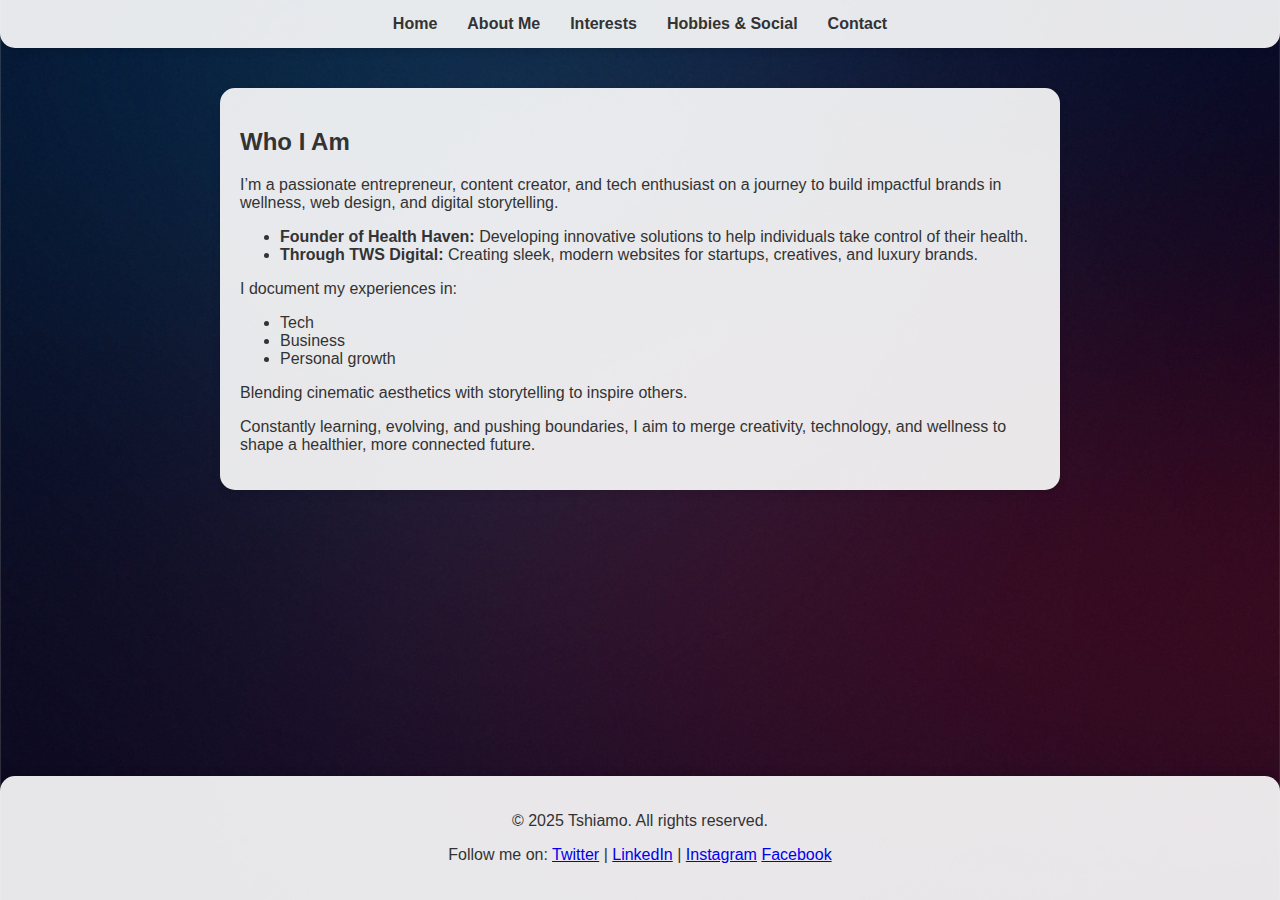
<file: about.html>
<!DOCTYPE html>
<html lang="en">
<head>
    <meta charset="UTF-8">
    <meta name="viewport" content="width=device-width, initial-scale=1.0">
    <title>About Me</title>
    <link rel="stylesheet" href="style.css">
</head>
<body>
    <header>
        <nav>
            <ul>
                <li><a href="index.html">Home</a></li>
                <li><a href="about.html">About Me</a></li>
                <li><a href="interests.html">Interests</a></li>
                <li><a href="hobbies.html">Hobbies & Social</a></li>
                <li><a href="contact.html">Contact</a></li>
            </ul>
        </nav>
    </header>

    <main>
     <section id="intro">
        <h2>Who I Am</h2>
        <p>I’m a passionate entrepreneur, content creator, and tech enthusiast on a journey to build impactful brands in wellness, web design, and digital storytelling.</p>

<ul>
    <li><strong>Founder of Health Haven:</strong> Developing innovative solutions to help individuals take control of their health.</li>
    <li><strong>Through TWS Digital:</strong> Creating sleek, modern websites for startups, creatives, and luxury brands.</li>
</ul>

<p>I document my experiences in:</p>
<ul>
    <li>Tech</li>
    <li>Business</li>
    <li>Personal growth</li>
</ul>

<p>Blending cinematic aesthetics with storytelling to inspire others.</p>

<p>Constantly learning, evolving, and pushing boundaries, I aim to merge creativity, technology, and wellness to shape a healthier, more connected future.</p>
    </section>
    </main>
    
     <footer>
        <p>&copy; 2025 Tshiamo. All rights reserved.</p>
          <p>Follow me on:
            <a href="https://twitter.com/yourprofile" target="_blank">Twitter</a> |
            <a href="https://www.linkedin.com/in/yourprofile" target="_blank">LinkedIn</a> |
            <a href="https://www.instagram.com/yourprofile" target="_blank">Instagram</a>
            <a href="https://www.facebook.com/yourprofile" target="_blank">Facebook</a>
        </p>
    </footer>
</body>
</html>
</file>
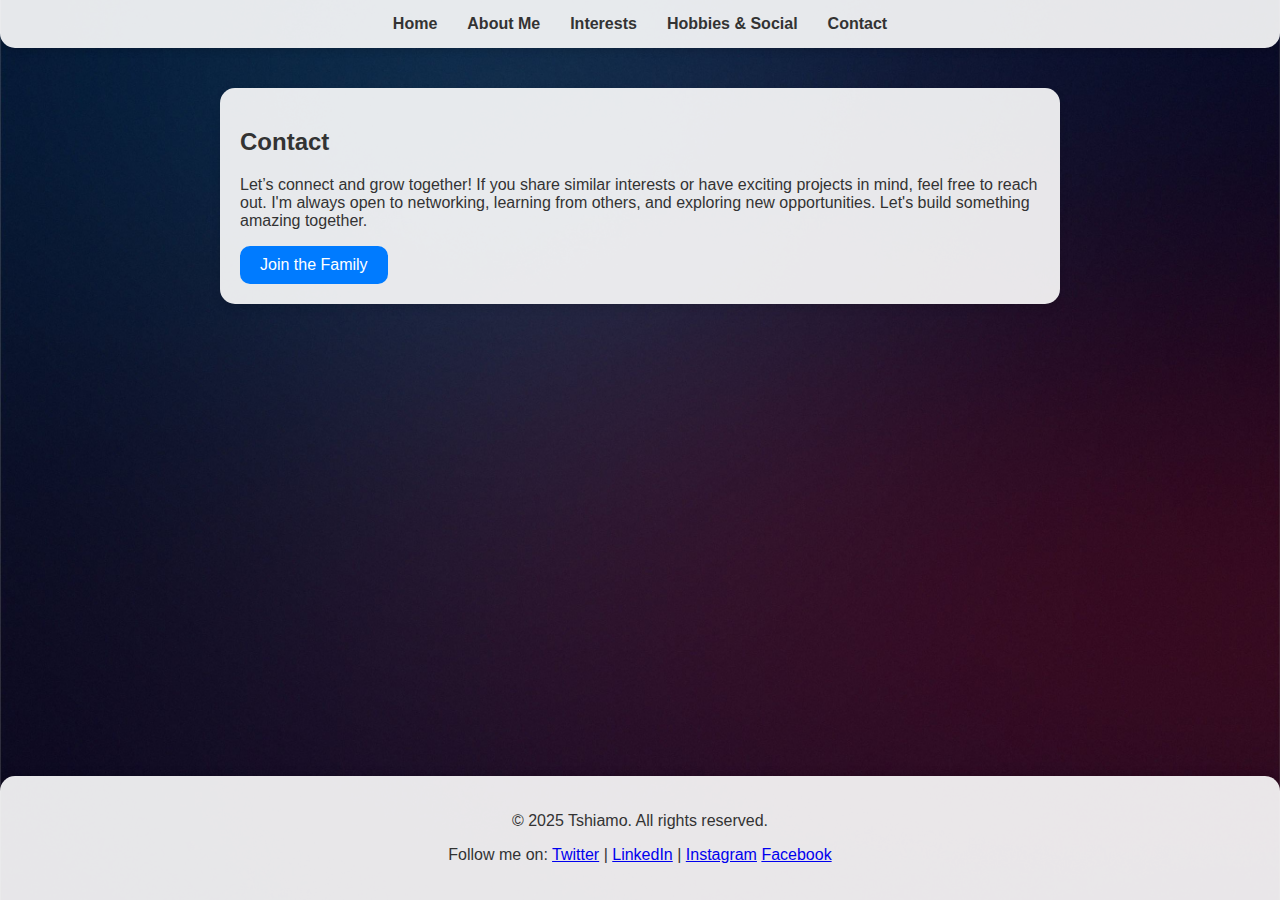
<file: contact.html>
<!DOCTYPE html>
<html lang="en">
<head>
    <meta charset="UTF-8">
    <meta name="viewport" content="width=device-width, initial-scale=1.0">
    <title>Contact</title>
    <link rel="stylesheet" href="style.css">
</head>
<body>
    <header>
        <nav>
            <ul>
                <li><a href="index.html">Home</a></li>
                <li><a href="about.html">About Me</a></li>
                <li><a href="interests.html">Interests</a></li>
                <li><a href="hobbies.html">Hobbies & Social</a></li>
                <li><a href="contact.html">Contact</a></li>
            </ul>
        </nav>
    </header>

<main>
<section id="contact">
        <h2>Contact</h2>
        <p>Let’s connect and grow together! If you share similar interests or have exciting projects in mind, 
          feel free to reach out. I'm always open to networking, learning from others, and exploring new opportunities. 
          Let's build something amazing together.</p>
        <a href="join.html" class="button">Join the Family</a>
    </section>
</main>
    
  <footer>
        <p>&copy; 2025 Tshiamo. All rights reserved.</p>
          <p>Follow me on:
            <a href="https://twitter.com/yourprofile" target="_blank">Twitter</a> |
            <a href="https://www.linkedin.com/in/yourprofile" target="_blank">LinkedIn</a> |
            <a href="https://www.instagram.com/yourprofile" target="_blank">Instagram</a>
             <a href="https://www.facebook.com/yourprofile" target="_blank">Facebook</a>
        </p>
    </footer>
</body>
</html>
</file>
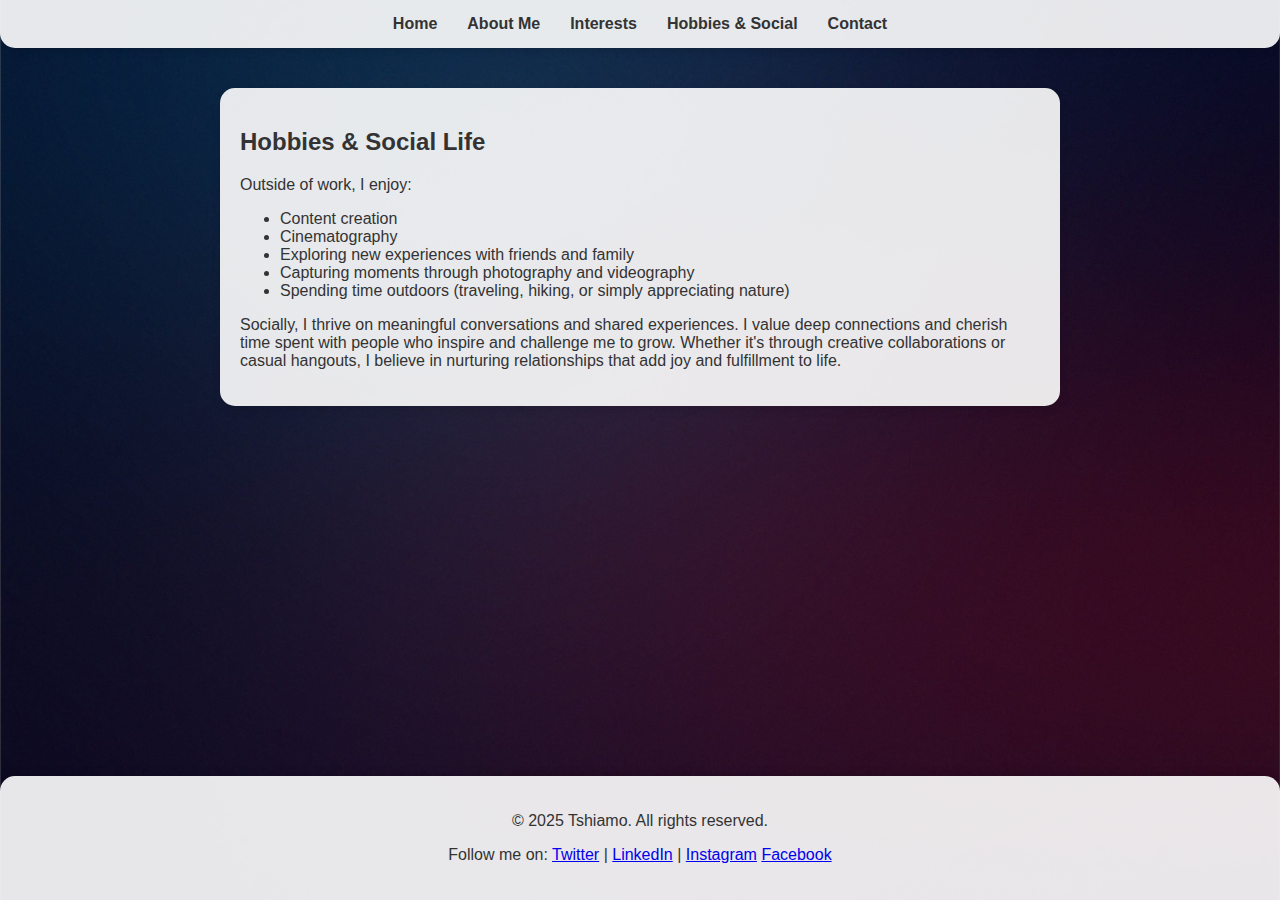
<file: hobbies.html>
<!DOCTYPE html>
<html lang="en">
<head>
    <meta charset="UTF-8">
    <meta name="viewport" content="width=device-width, initial-scale=1.0">
    <title>Hobbies</title>
    <link rel="stylesheet" href="style.css">
</head>
<body>
    <header>
        <nav>
            <ul>
                <li><a href="index.html">Home</a></li>
                <li><a href="about.html">About Me</a></li>
                <li><a href="interests.html">Interests</a></li>
                <li><a href="hobbies.html">Hobbies & Social</a></li>
                <li><a href="contact.html">Contact</a></li>
            </ul>
        </nav>
    </header>

    <main>
         <section id="hobbies">
    <h2>Hobbies & Social Life</h2>
    <p>Outside of work, I enjoy:</p>
    <ul>
        <li>Content creation</li>
        <li>Cinematography</li>
        <li>Exploring new experiences with friends and family</li>
        <li>Capturing moments through photography and videography</li>
        <li>Spending time outdoors (traveling, hiking, or simply appreciating nature)</li>
    </ul>
    <p>Socially, I thrive on meaningful conversations and shared experiences. I value deep connections and cherish time spent with people who inspire and challenge me to grow. Whether it's through creative collaborations or casual hangouts, I believe in nurturing relationships that add joy and fulfillment to life.</p>
</section>
    </main>
    
    <footer>
        <p>&copy; 2025 Tshiamo. All rights reserved.</p>
          <p>Follow me on:
            <a href="https://twitter.com/yourprofile" target="_blank">Twitter</a> |
            <a href="https://www.linkedin.com/in/yourprofile" target="_blank">LinkedIn</a> |
            <a href="https://www.instagram.com/yourprofile" target="_blank">Instagram</a>
            <a href="https://www.facebook.com/yourprofile" target="_blank">Facebook</a>
        </p>
    </footer>
</body>
</html>
</file>
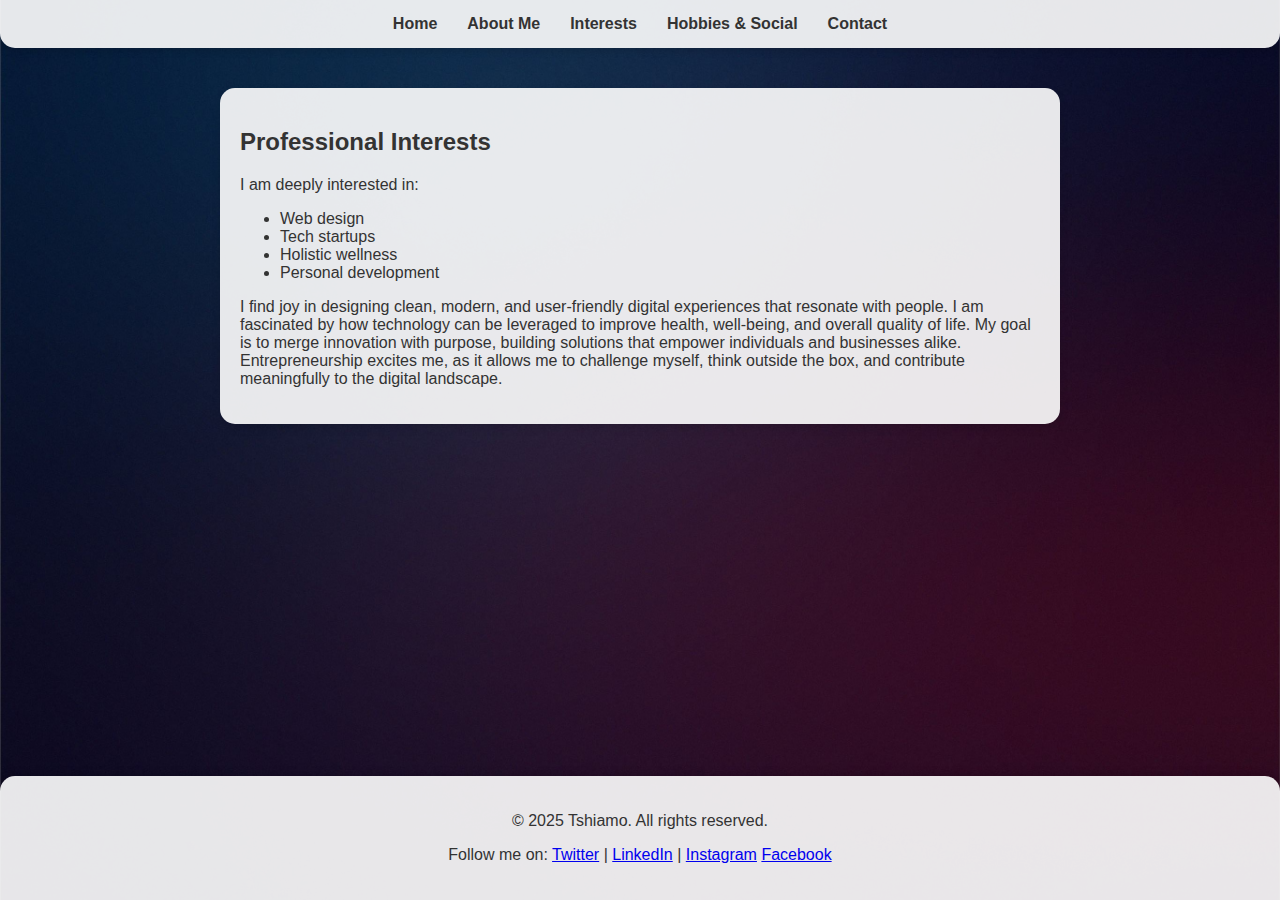
<file: interests.html>
<!DOCTYPE html>
<html lang="en">
<head>
    <meta charset="UTF-8">
    <meta name="viewport" content="width=device-width, initial-scale=1.0">
    <title>Personal Website</title>
    <link rel="stylesheet" href="style.css">
</head>
<body>
    <header>
        <nav>
            <ul>
                <li><a href="index.html">Home</a></li>
                <li><a href="about.html">About Me</a></li>
                <li><a href="interests.html">Interests</a></li>
                <li><a href="hobbies.html">Hobbies & Social</a></li>
                <li><a href="contact.html">Contact</a></li>
            </ul>
        </nav>
    </header>
<main>
    <section id="interests">
    <h2>Professional Interests</h2>
    <p>I am deeply interested in:</p>
    <ul>
        <li>Web design</li>
        <li>Tech startups</li>
        <li>Holistic wellness</li>
        <li>Personal development</li>
    </ul>
    <p>I find joy in designing clean, modern, and user-friendly digital experiences that resonate with people. I am fascinated by how technology can be leveraged to improve health, well-being, and overall quality of life. My goal is to merge innovation with purpose, building solutions that empower individuals and businesses alike. Entrepreneurship excites me, as it allows me to challenge myself, think outside the box, and contribute meaningfully to the digital landscape.</p>
</section>
</main>
    <footer>
        <p>&copy; 2025 Tshiamo. All rights reserved.</p>
          <p>Follow me on:
            <a href="https://twitter.com/yourprofile" target="_blank">Twitter</a> |
            <a href="https://www.linkedin.com/in/yourprofile" target="_blank">LinkedIn</a> |
            <a href="https://www.instagram.com/yourprofile" target="_blank">Instagram</a>
            <a href="https://www.facebook.com/yourprofile" target="_blank">Facebook</a>
        </p>
    </footer>
</body>
</html>
</file>
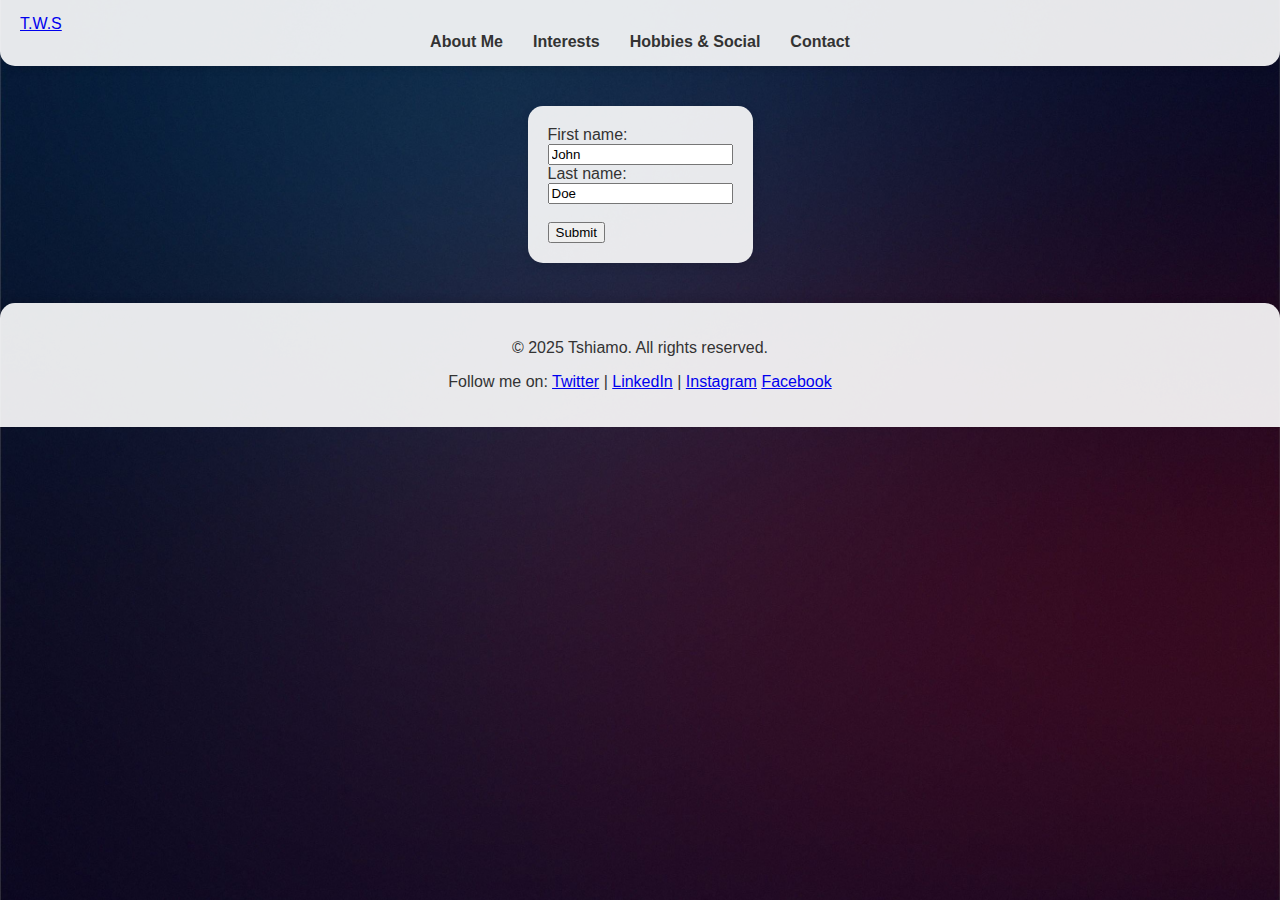
<file: join.html>
<!DOCTYPE html>
<html lang="en">
<head>
    <meta charset="UTF-8">
    <meta name="viewport" content="width=device-width, initial-scale=1.0">
    <title>Join</title>
    <link rel="stylesheet" href="style.css">
</head>

 <header>
        <nav>
            <a href="https://wrightsbt.github.io/Portfolio" class="logo">T.W.S</a>
            <ul>
                <li><a href="#intro">About Me</a></li>
                <li><a href="#interests">Interests</a></li>
                <li><a href="#hobbies">Hobbies & Social</a></li>
                <li><a href="#contact">Contact</a></li>
            </ul>
        </nav>
    </header>
<section id="Join">
    <div style=">
        <form action="/action_page.php">
            <label for="fname">First name:</label><br>
            <input type="text" id="fname" name="fname" value="John"><br>
            <label for="lname">Last name:</label><br>
            <input type="text" id="lname" name="lname" value="Doe"><br><br>
            <input type="submit" value="Submit">
        </form>
    </div>
</section>
  <footer>
        <p>&copy; 2025 Tshiamo. All rights reserved.</p>
          <p>Follow me on:
            <a href="https://twitter.com/yourprofile" target="_blank">Twitter</a> |
            <a href="https://www.linkedin.com/in/yourprofile" target="_blank">LinkedIn</a> |
            <a href="https://www.instagram.com/yourprofile" target="_blank">Instagram</a>
             <a href="https://www.facebook.com/yourprofile" target="_blank">Facebook</a>
        </p>
    </footer>
</body>
</html>
</file>
<file: style.css>
body {
    font-family: Arial, sans-serif;
    margin: 0;
    padding: 0;
    background-image: url('background1.jpg'); /* Setting the background image */
    background-size: cover; /* Ensures the image covers the entire section */
    background-position: center; /* Centers the image */
    background-repeat: no-repeat; /* Prevents the image from repeating */
    background-attachment: fixed; /* Keeps the background fixed in place */
    color: #333;
    display: flex;
    flex-direction: column;
    min-height: 100vh;
}

header {
    background-color: rgba(255, 255, 255, 0.9); /* Slightly transparent background */
    padding: 15px 20px;
    border-radius: 0 0 15px 15px;
    box-shadow: 0px 4px 6px rgba(0, 0, 0, 0.1);
}

nav ul {
    list-style: none;
    display: flex;
    justify-content: center;
    padding: 0;
    margin: 0;
}

nav ul li {
    margin: 0 15px;
}

nav ul li a {
    text-decoration: none;
    color: #333;
    font-weight: bold;
    transition: color 0.3s;
}

nav ul li a:hover {
    color: #007BFF;
}

#hero {
    text-align: center;
    padding: 50px 20px;
    colour: black;
 }

#hero img {
    width: 100%;
    max-width: 600px;
    border-radius: 15px;
    box-shadow: 0px 4px 10px rgba(0, 0, 0, 0.1);
}

section {
    max-width: 800px;
    margin: 40px auto;
    background-color: rgba(255, 255, 255, 0.9); /* Slightly transparent background */
    padding: 20px;
    border-radius: 15px;
    box-shadow: 0px 4px 10px rgba(0, 0, 0, 0.1);
}

.button {
    display: inline-block;
    padding: 10px 20px;
    background-color: #007BFF;
    color: #fff;
    text-decoration: none;
    border-radius: 10px;
    transition: background-color 0.3s;
}

.button:hover {
    background-color: #0056b3;
}


footer {
    text-align: center;
    padding: 20px;
    background-color: rgba(255, 255, 255, 0.9); /* Slightly transparent background */
    border-radius: 15px 15px 0 0;
    box-shadow: 0px -4px 6px rgba(0, 0, 0, 0.1);
}

html, body {
    height: 100%;
    margin: 0;
    padding: 0;
}

main {
    flex: 1;
}
</file>
